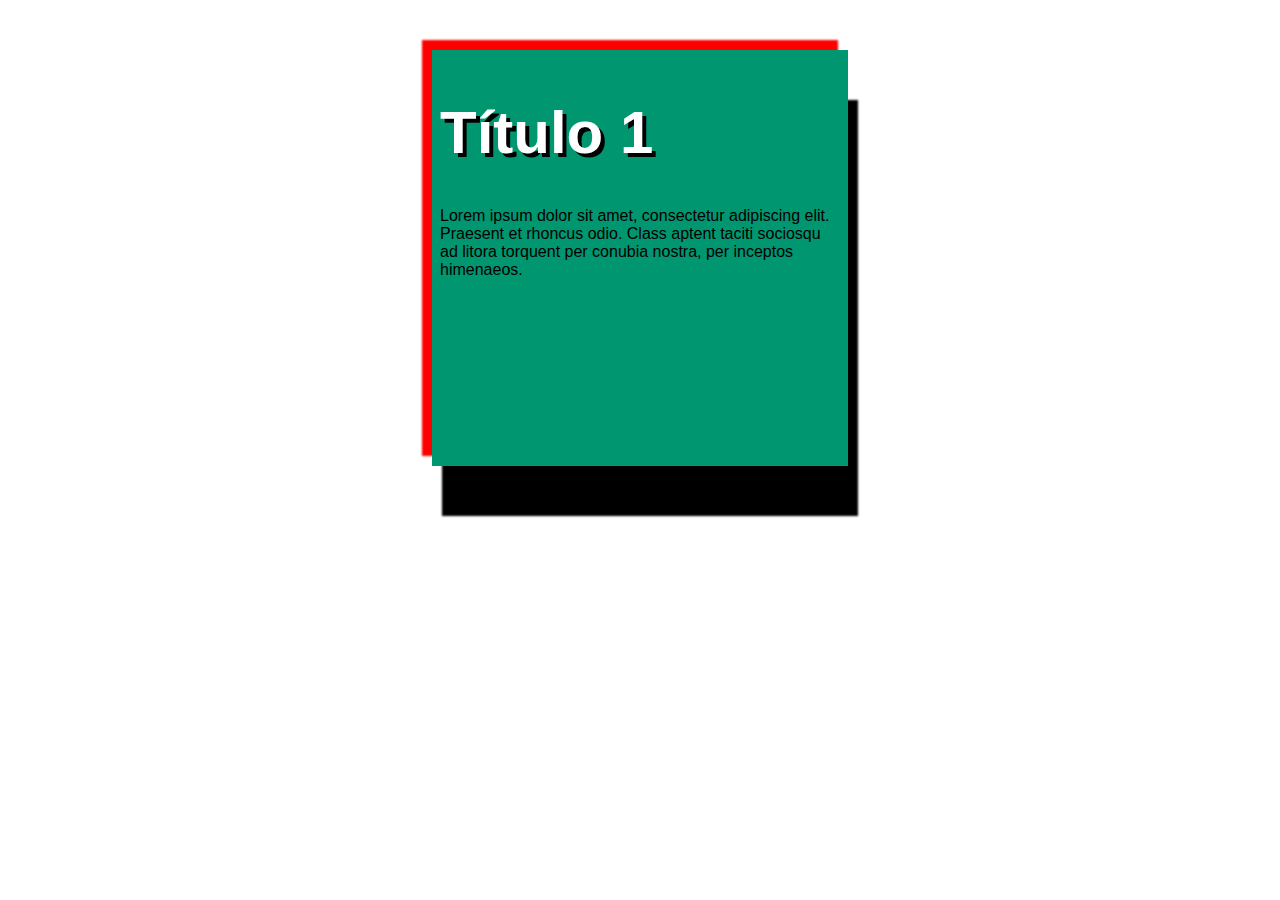
<file: outrasAulas/aulas_css3/border-box-radius.html>
<!doctype html>
<html lang="pt-br">
	<head>
		<title>Normalize CSS</title>
		<meta charset="utf-8">

		<!-- Normalize CSS -->
		<link rel="stylesheet" type="text/css" href="css/normalize.css">
		
		<!-- Estilo customizado -->
		<link rel="stylesheet" type="text/css" href="css/estilo.css">

		<!--[if IE]>
			<script src="http://html5shim.googlecode.com/svn/trunk/html5.js"></script>
		<![endif]-->

	</head>

	<body>	
		
		<div id="box">
			<h1>Título 1</h1>
			<p>Lorem ipsum dolor sit amet, consectetur adipiscing elit. Praesent et rhoncus odio. Class aptent taciti sociosqu ad litora torquent per conubia nostra, per inceptos himenaeos.</p>
		</div>
		
	</body>

</html>
</file>
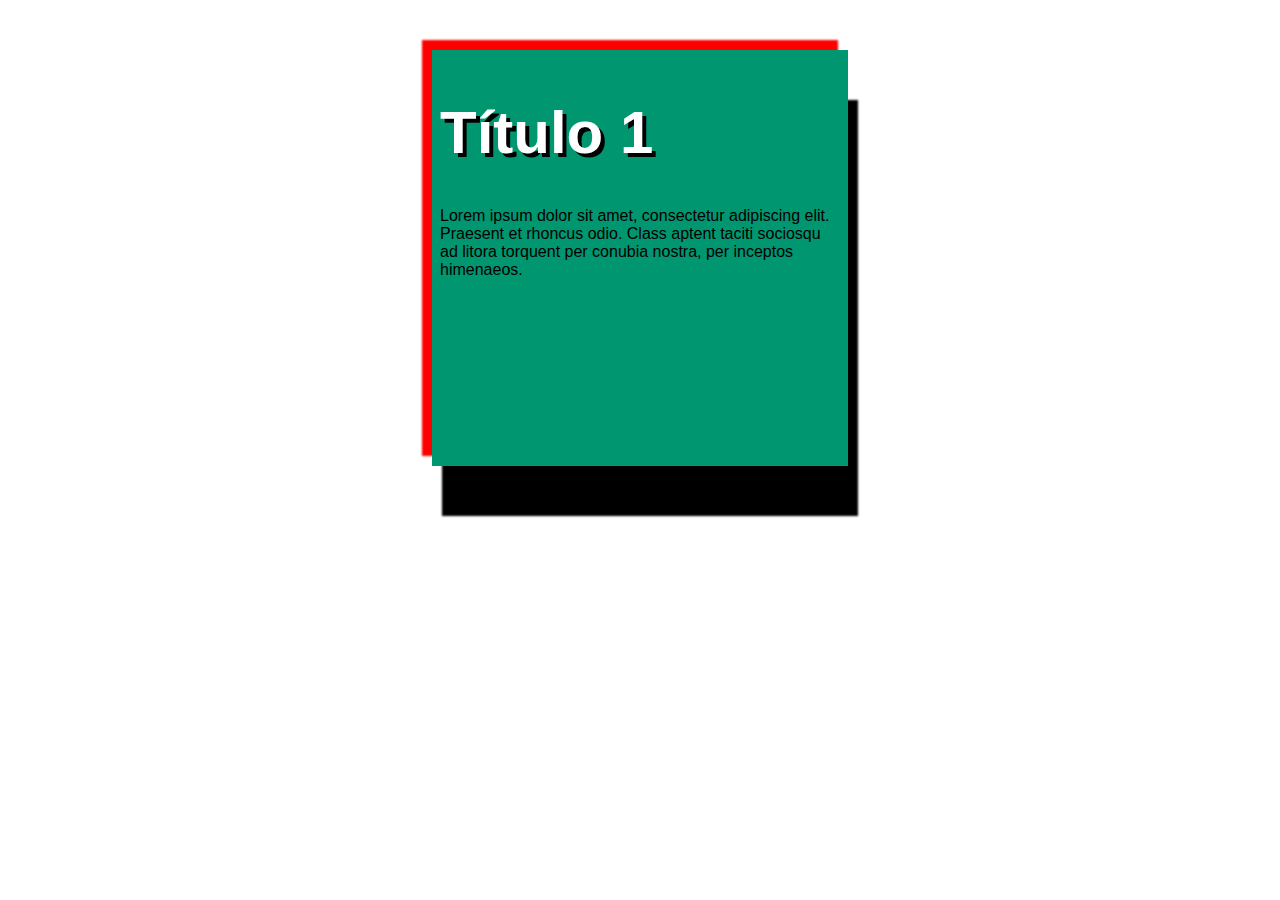
<file: outrasAulas/aulas_css3/degrade-transparencia.html>
<!doctype html>
<html lang="pt-br">
	<head>
		<title>Degradê e Transparência</title>
		<meta charset="utf-8">

		<!-- Normalize CSS -->
		<link rel="stylesheet" type="text/css" href="css/normalize.css">
		
		<!-- Estilo customizado -->
		<link rel="stylesheet" type="text/css" href="css/estilo.css">

		<!--[if IE]>
			<script src="http://html5shim.googlecode.com/svn/trunk/html5.js"></script>
		<![endif]-->

	</head>

	<body>	

		<div id="box">
			<h1>Título 1</h1>
			<p>Lorem ipsum dolor sit amet, consectetur adipiscing elit. Praesent et rhoncus odio. Class aptent taciti sociosqu ad litora torquent per conubia nostra, per inceptos himenaeos.</p>
		</div>
		
	</body>

</html>
</file>
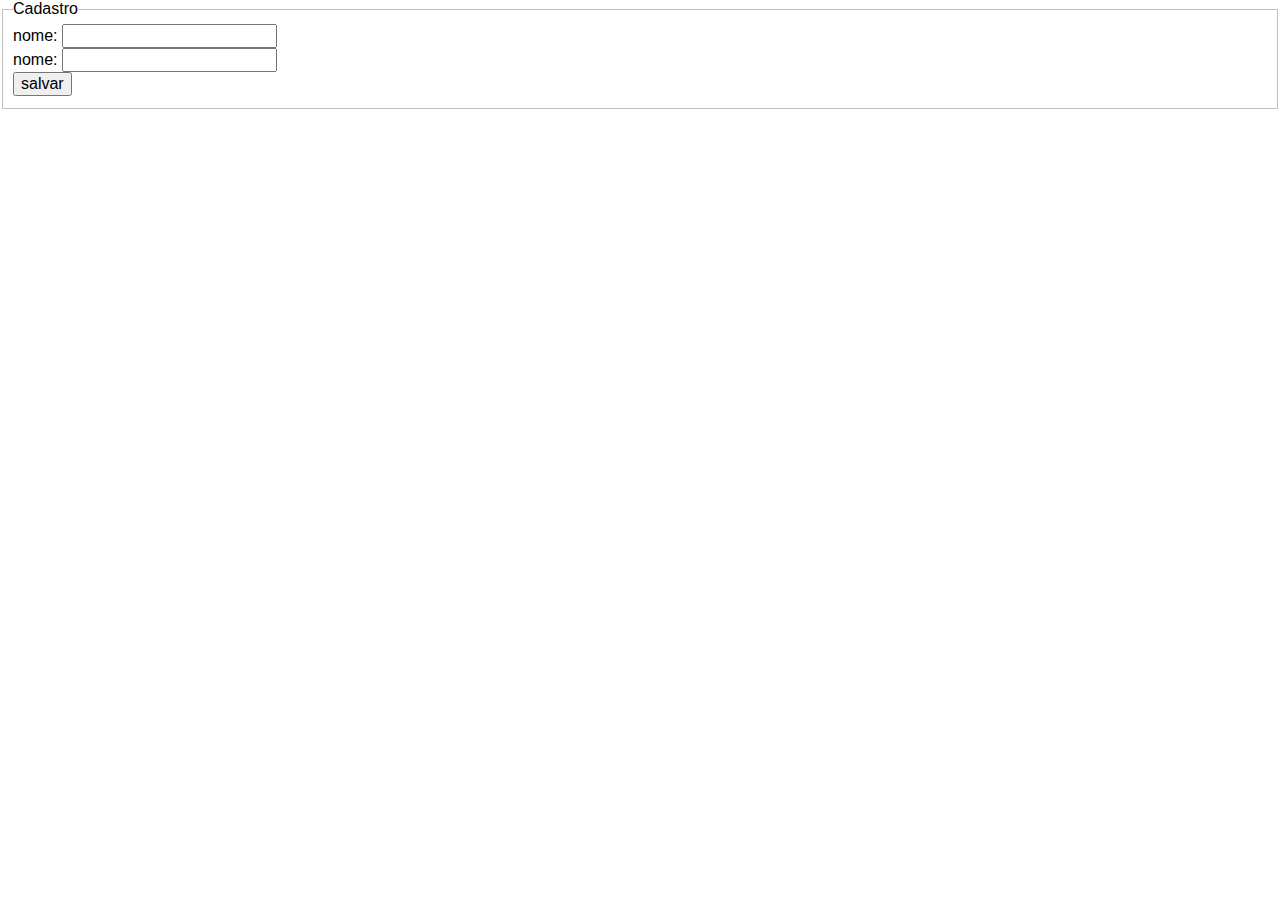
<file: outrasAulas/aulas_css3/normalize.html>
<!doctype html>
<html lang="pt-br">
	<head>
		<title>Normalize CSS</title>
		<meta charset="utf-8">

		<!-- Normalize CSS -->
		<link rel="stylesheet" type="text/css" href="css/normalize.css">
		
		<!-- Estilo customizado -->
		<link rel="stylesheet" type="text/css" href="css/estilo.css">

		<!--[if IE]>
			<script src="http://html5shim.googlecode.com/svn/trunk/html5.js"></script>
		<![endif]-->

	</head>

	<body>	
		
		<fieldset>
			<legend>Cadastro</legend>
			nome: <input type="text"><br>
			nome: <input type="text"><br>
			<button>salvar</button>
		</fieldset>
		
	</body>

</html>
</file>
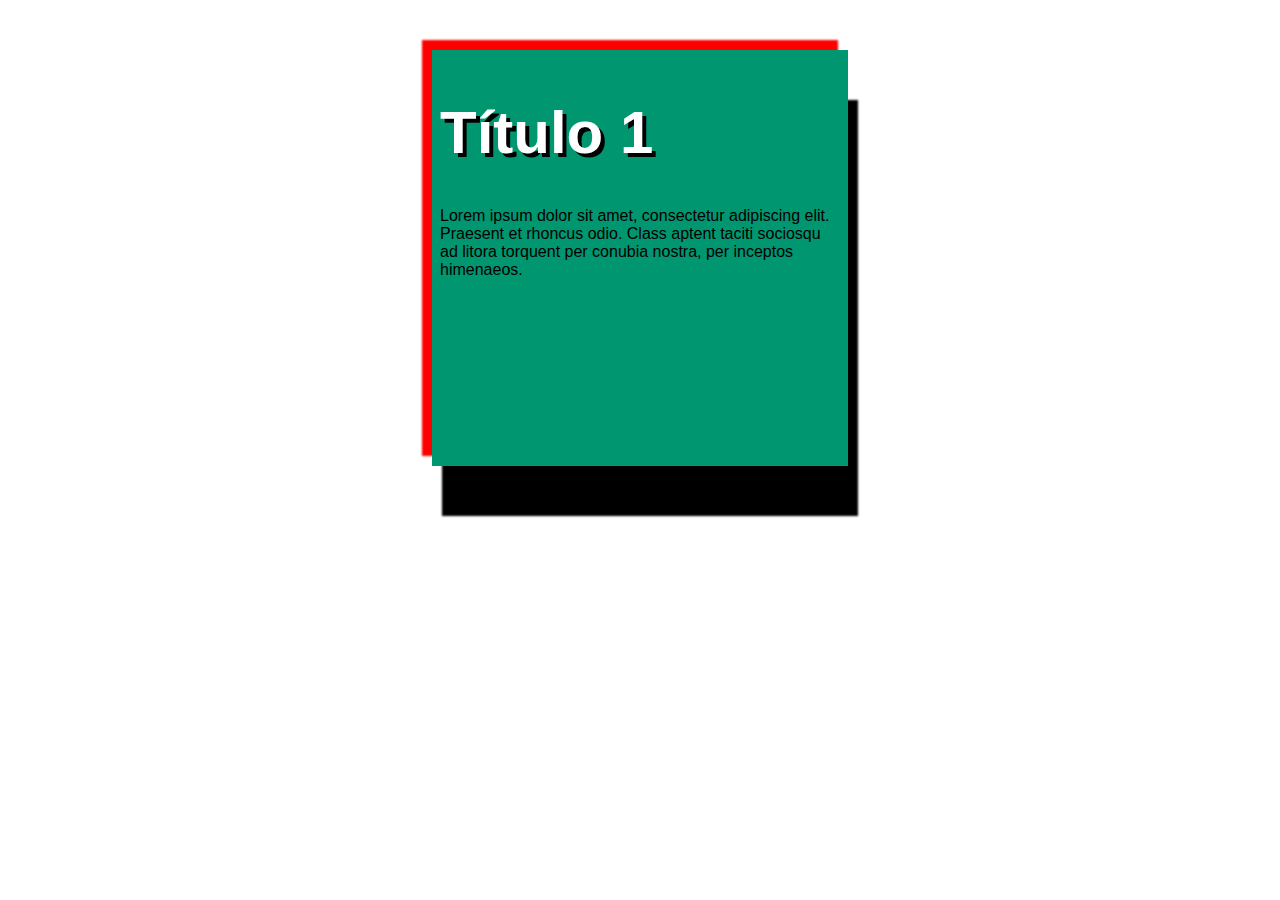
<file: outrasAulas/aulas_css3/sombras.html>
<!doctype html>
<html lang="pt-br">
	<head>
		<title>Sombras CSS3</title>
		<meta charset="utf-8">

		<!-- Normalize CSS -->
		<link rel="stylesheet" type="text/css" href="css/normalize.css">
		
		<!-- Estilo customizado -->
		<link rel="stylesheet" type="text/css" href="css/estilo.css">

		<!--[if IE]>
			<script src="http://html5shim.googlecode.com/svn/trunk/html5.js"></script>
		<![endif]-->

	</head>

	<body>	

		<div id="box">
			<h1>Título 1</h1>
			<p>Lorem ipsum dolor sit amet, consectetur adipiscing elit. Praesent et rhoncus odio. Class aptent taciti sociosqu ad litora torquent per conubia nostra, per inceptos himenaeos.</p>
		</div>
		
	</body>

</html>
</file>
<file: outrasAulas/aulas_css3/css/estilo.css>
/*#box{
	width: 300px;
	height: 300px;
	background: url("../img/camera.png");
}

#box h1{
	background: rgba(255,255,255,0.2);
	border-bottom: 2px solid #FFF;
}

#box{
	width: 300px;
	height: 300px;
	/*background: linear-gradient(80deg,red, yellow);
	background: radial-gradient(red, yellow);
}*/

/***************************************
Sombras*/
#box{
	width: 400px;
	height: 400px;
	margin: 50px auto;
	padding: 8px;
	background: #009670;
	/*box-shadow: 10px 10px 2px 20px black;*/
	box-shadow: 10px 50px 2px black, 
	-10px -10px 2px red;
}

#box h1{
	color: white;
	font-size: 60px;
	/*text-shadow: 20px 20px 10px black;*/
	/*text-shadow: 20px 20px rgba(0,0,0,0.5);*/
	text-shadow: 4px 4px black;
}

/***************************************
Animações*/

/*Criar a animação*/
@keyframes animacao-box{

	from {
		background: red;
		border-radius: 0px;
		top: 0;
		left: 0
	}
	to {
		background: yellow;
		border-radius: 300px;
		top: 200px;
		left: 200px
	}

}

#box-animacao{
	width: 300px;
	height: 300px;
	background: red;
	position: relative;
	/*animation-name: animacao-box;
	animation-duration: 5s;
	animation-delay: 3s;
	animation-iteration-count: 2;
	animation-direction: alternate;*/

	animation: animacao-box 5s 3s infinite alternate;
}



/***************************************
Transições*/
#box-transicao{
	width: 300px;
	height: 300px;
	background: orange;
}

#box-transicao:hover{
	/*width: 400px;*/
	background: black;
	transition: all 2s;
}
</file>
